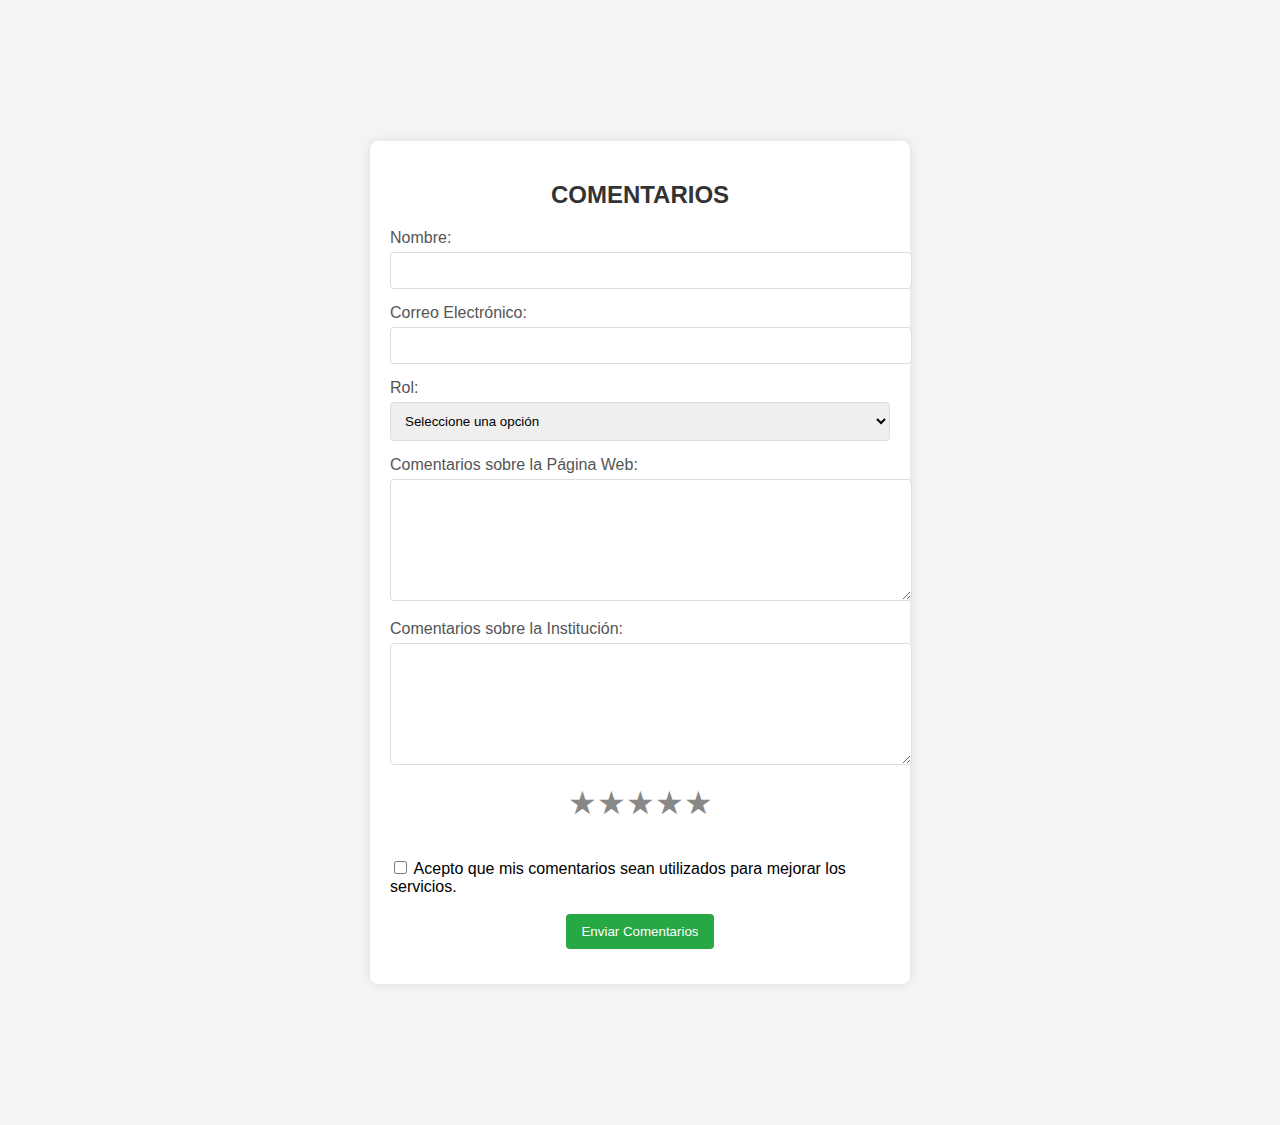
<file: Comentarios.html>
<!DOCTYPE html>
<html lang="es">
<head>
    <meta charset="UTF-8">
    <meta name="viewport" content="width=device-width, initial-scale=1.0">
    <link rel="stylesheet" href="Comentarios.css">
    <title>COMENTARIOS</title>
</head>
<body>
<div class="form-container">
    <center><h2>COMENTARIOS</h2></center>
    <form action="conexion.php" method="post">
        <div class="form-group">
            <label for="name">Nombre:</label>
            <input type="text" id="name"    name="name" required>
        </div>
        <div class="form-group">
            <label for="email">Correo Electrónico:</label>
            <input type="email" id="email-input" name="email" required>
        </div>
        <div class="form-group">
            <label for="claimReason">Rol:</label>
            <select id="claimReason" name="claimReason" required>
                <option value="">Seleccione una opción</option>
                <option value="alumno">Alumno</option>
                <option value="padre_de_familia">Padre de familia</option>
                <option value="profesor">Profesor</option>
                <option value="visitante">Visitante</option>
            </select>
        </div>
        <div class="form-group">
            <label for="webComments">Comentarios sobre la Página Web:</label>
            <textarea id="webComments" name="webComments" required></textarea>
        </div>
        <div class="form-group">
            <label for="institutionComments">Comentarios sobre la Institución:</label>
            <textarea id="institutionComments" name="institutionComments" required></textarea>
        </div>
        <!-- Calificar de 1 a 5 estrellas -->
         <center>
            <div class="ec-stars-wrapper" id="star-rating">
                <input type="hidden" id="rating" name="rating" value="">
                <a data-value="1" title="Votar con 1 estrella">&#9733;</a>
                <a data-value="2" title="Votar con 2 estrellas">&#9733;</a>
                <a data-value="3" title="Votar con 3 estrellas">&#9733;</a>
                <a data-value="4" title="Votar con 4 estrellas">&#9733;</a>
                <a data-value="5" title="Votar con 5 estrellas">&#9733;</a>
            </div>
        </center>
        <br><br>
        <label>
            <input type="checkbox" name="consent" required>
            Acepto que mis comentarios sean utilizados para mejorar los servicios.
        </label>
        <br><br>
        <center>
        <div class="form-group">
            <button type="submit" name="registro">Enviar Comentarios</button>
        </div>
        </center>
    </form>
</div>
<script src="https://cdn.jsdelivr.net/npm/bootstrap@5.3.3/dist/js/bootstrap.bundle.min.js" integrity="sha384-YvpcrYf0tY3lHB60NNkmXc5s9fDVZLESaAA55NDzOxhy9GkcIdslK1eN7N6jIeHz" crossorigin="anonymous"></script>
<!-- Script de estrellas -->
<script>
    // Selección de estrellas
    const stars = document.querySelectorAll('.ec-stars-wrapper a');
    const ratingInput = document.getElementById('rating');

    stars.forEach(star => {
        star.addEventListener('click', function(event) {
            event.preventDefault();
            // Remueve la clase seleccionada de todas las estrellas
            stars.forEach(s => s.classList.remove('selected'));
            // Agrega la clase seleccionada a las estrellas hasta la clicada
            this.classList.add('selected');
            ratingInput.value = this.getAttribute('data-value');

            // Marca todas las estrellas anteriores como seleccionadas
            let previousSiblings = this.previousElementSibling;
            while (previousSiblings) {
                previousSiblings.classList.add('selected');
                previousSiblings = previousSiblings.previousElementSibling;
            }
        });
    });
</script>
<!-- Fin de Script de estrellas -->
</body>
</html>
</file>
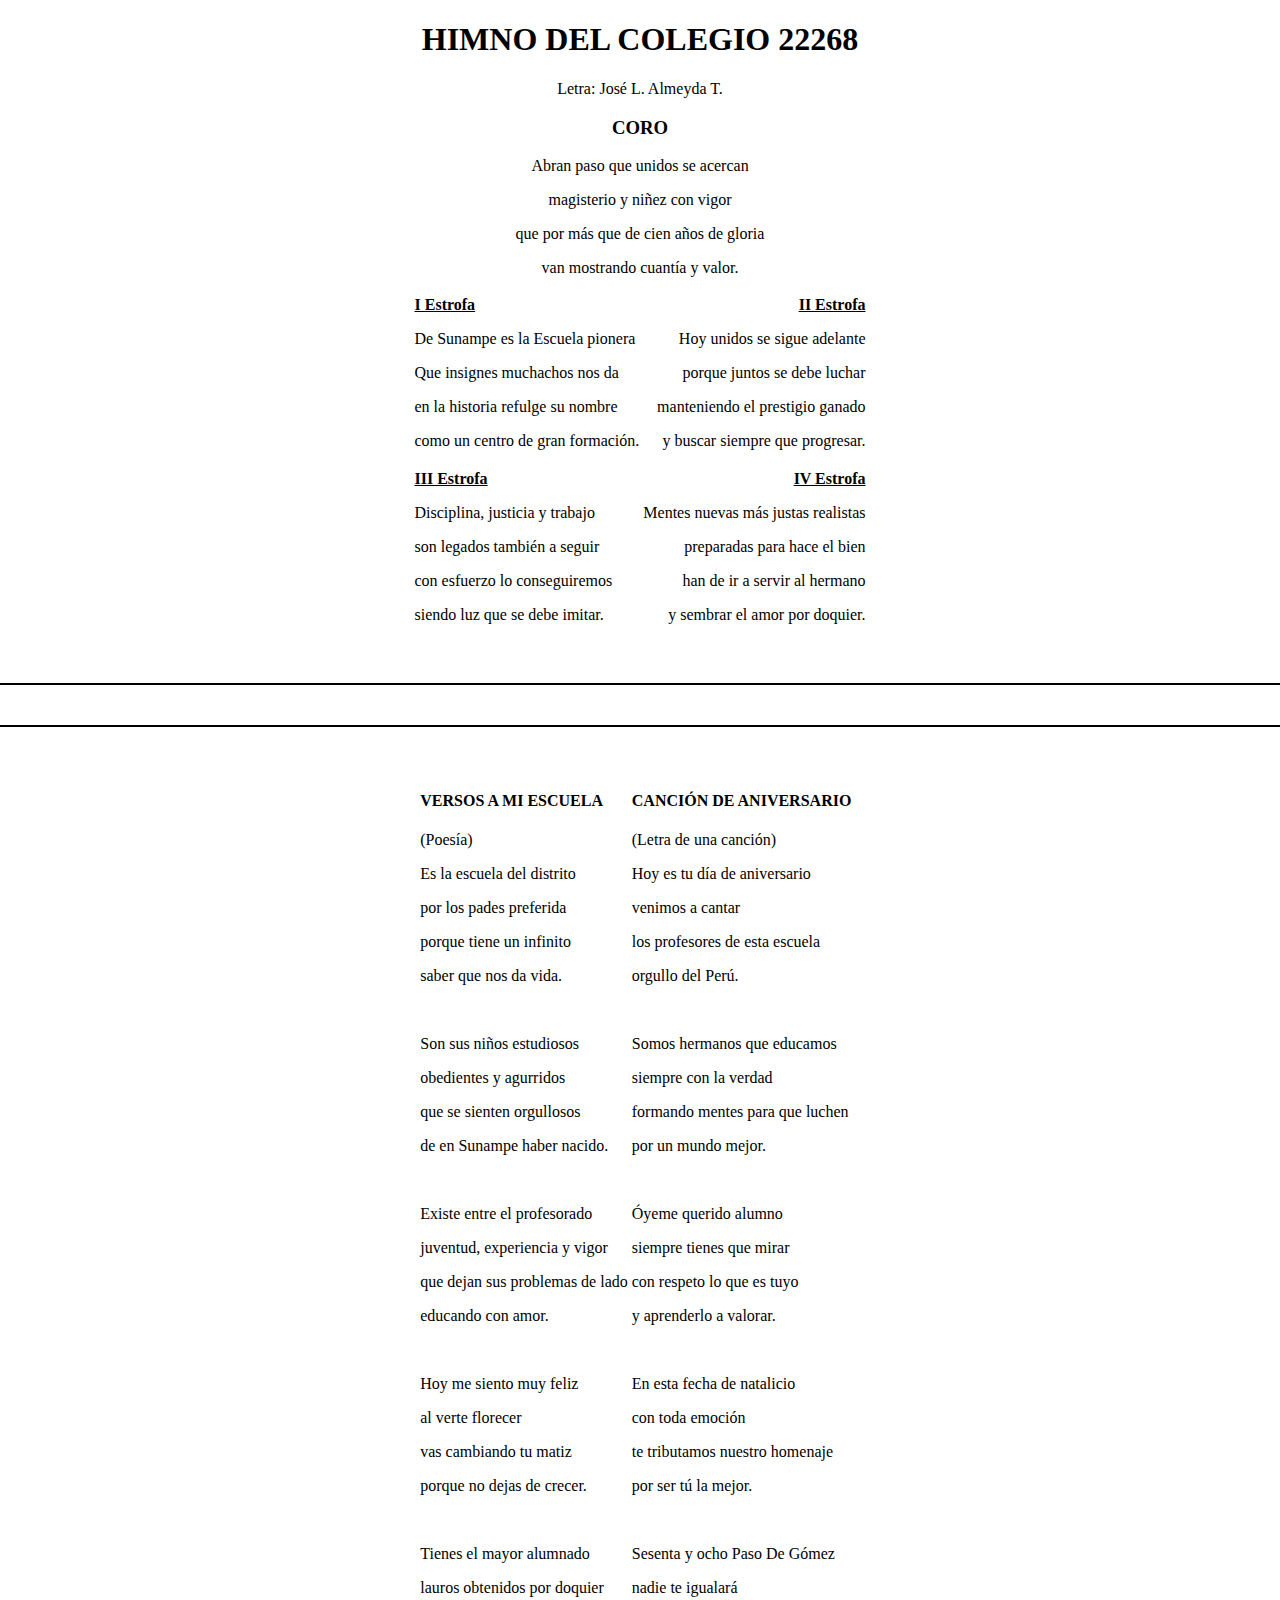
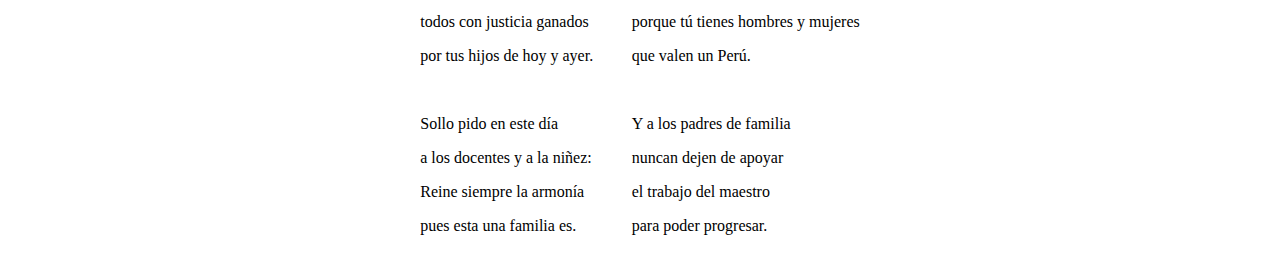
<file: himno22268.html>
<!DOCTYPE html>
<html lang="en">
<head>
    <meta charset="UTF-8">
    <meta name="viewport" content="width=device-width, initial-scale=1.0">
    <link rel="stylesheet" href="buscar.css">
    <title>himno 22268</title>
</head>
<body id="FondoHimno">
  <!-- ESTILOS PARA EL BOTÓN IR ARRIBA -->
  <style>
    #btn-arriba {
      display: none;
      position: fixed;
      bottom: 12px;
      right: 20px;
      z-index: 99;
      font-size: 12px;
      border: none;
      outline: none;
      background-color: #007bff;
      color: white;
      cursor: pointer;
      padding: 25px;
      border-radius: 50%;
    }
    #btn-arriba:hover {
      background-color: #0056b3;
    }
  </style>
  </head>
  <body>
  
  <!-- Contenido de tu página -->
  <div style="height: 1500px;"> <!-- Esto es solo para probar el scroll -->
  <!-- ESTILOS PARA EL BOTÓN IR ARRIBA -->
    <h1><center>HIMNO DEL COLEGIO 22268</center></h1>
    <center>Letra: José L. Almeyda T.</center>
    <center>
        <h3>CORO</h3>
        <p>Abran paso que unidos se acercan</p>
        <p>magisterio y niñez con vigor</p>
        <p>que por más que de cien años de gloria</p>
        <p>van mostrando cuantía y valor.</p>
    </center>
    <table align="center">
        <tr>
            <td style="text-align: left;">
                <b><u>I Estrofa</u></b>
                <p style="text-align: left;">De Sunampe es la Escuela pionera</p>
                <p style="text-align: left;">Que insignes muchachos nos da</p>
                <p style="text-align: left;">en la historia refulge su nombre</p>
                <p style="text-align: left;">como un centro de gran formación.</p>
            </td>
            <td style="text-align: right;">
                <b><u>II Estrofa</u></b>
                <p style="text-align: right;">Hoy unidos se sigue adelante</p>
                <p style="text-align: right;">porque juntos se debe luchar</p>
                <p style="text-align: right;">manteniendo el prestigio ganado</p>
                <p style="text-align: right;">y buscar siempre que progresar.</p>
            </td>
        </tr>
        <tr>
            <td style="text-align: left;">
                <b><u>III Estrofa</u></b>
                <p style="text-align: left;">Disciplina, justicia y trabajo</p>
                <p style="text-align: left;">son legados también a seguir</p>
                <p style="text-align: left;">con esfuerzo lo conseguiremos</p>
                <p style="text-align: left;">siendo luz que se debe imitar.</p>
            </td>
            <td style="text-align: right;">
                <b><u>IV Estrofa</u></b>
                <p style="text-align: right;">Mentes nuevas más justas realistas</p>
                <p style="text-align: right;">preparadas para hace el bien</p>
                <p style="text-align: right;">han de ir a servir al hermano</p>
                <p style="text-align: right;">y sembrar el amor por doquier.</p>
            </td>
        </tr>
    </table>    
    <hr><hr>
    <table align="center">
        <tr>
            <td>
                <h4>VERSOS A MI ESCUELA</h4>
                <p>(Poesía)</p>
                <p>Es la escuela del distrito</p>
                <p>por los pades preferida</p>
                <p>porque tiene un infinito</p>
                <p>saber que nos da vida.</p>
                <br>
                <p>Son sus niños estudiosos</p>
                <p>obedientes y agurridos</p>
                <p>que se sienten orgullosos</p>
                <p>de en Sunampe haber nacido.</p>
                <br>
                <p>Existe entre el profesorado</p>
                <p>juventud, experiencia y vigor</p>
                <p>que dejan sus problemas de lado</p>
                <p>educando con amor.</p>
                <br>
                <p>Hoy me siento muy feliz</p>
                <p>al verte florecer</p>
                <p>vas cambiando tu matiz</p>
                <p>porque no dejas de crecer.</p>
                <br>
                <p>Tienes el mayor alumnado</p>
                <p>lauros obtenidos por doquier</p>
                <p>todos con justicia ganados</p>
                <p>por tus hijos de hoy y ayer.</p>
                <br>
                <p>Sollo pido en este día</p>
                <p>a los docentes y a la niñez:</p>
                <p>Reine siempre la armonía</p>
                <p>pues esta una familia es.</p>
            </td>
            <td>
                <h4>CANCIÓN DE ANIVERSARIO</h4>
                <p>(Letra de una canción)</p>
                <p>Hoy es tu día de aniversario</p>
                <p>venimos a cantar</p>
                <p>los profesores de esta escuela</p>
                <p>orgullo del Perú.</p>
                <br>
                <p>Somos hermanos que educamos</p>
                <p>siempre con la verdad</p>
                <p>formando mentes para que luchen</p>
                <p>por un mundo mejor.</p>
                <br>
                <p>Óyeme querido alumno</p>
                <p>siempre tienes que mirar</p>
                <p>con respeto lo que es tuyo</p>
                <p>y aprenderlo a valorar.</p>
                <br>
                <p>En esta fecha de natalicio</p>
                <p>con toda emoción</p>
                <p>te tributamos nuestro homenaje</p>
                <p>por ser tú la mejor.</p>
                <br>
                <p>Sesenta y ocho Paso De Gómez</p>
                <p>nadie te igualará</p>
                <p>porque tú tienes hombres y mujeres</p>
                <p>que valen un Perú.</p>
                <br>
                <p>Y a los padres de familia</p>
                <p>nuncan dejen de apoyar</p>
                <p>el trabajo del maestro</p>
                <p>para poder progresar.</p>
            </td>
        </tr>
        <tr>
            <td>
            </td>
            <td>

            </td>
        </tr>
    </table>
<script src="https://cdn.jsdelivr.net/npm/bootstrap@5.3.3/dist/js/bootstrap.bundle.min.js" integrity="sha384-YvpcrYf0tY3lHB60NNkmXc5s9fDVZLESaAA55NDzOxhy9GkcIdslK1eN7N6jIeHz" crossorigin="anonymous"></script>
<!-- Botón para ir arriba -->
<button onclick="irArriba()" id="btn-arriba" title="Ir arriba">↑</button>

<script>
// Mostrar el botón cuando el usuario haga scroll hacia abajo
window.onscroll = function() {scrollFunction()};

function scrollFunction() {
  if (document.body.scrollTop > 20 || document.documentElement.scrollTop > 20) {
    document.getElementById("btn-arriba").style.display = "block";
  } else {
    document.getElementById("btn-arriba").style.display = "none";
  }
}

// Función para hacer scroll hacia arriba
function irArriba() {
  document.body.scrollTop = 0; // Para Safari
  document.documentElement.scrollTop = 0; // Para Chrome, Firefox, IE y Opera
}
</script>
</body>
</html>
</file>
<file: Comentarios.css>
body {
    font-family: Arial, sans-serif;
    background-color: #f4f4f4;
    margin: 0;
    padding: 0;
    display: flex;
    justify-content: center;
    align-items: center;
    height: 125vh;
}
.form-container {
    background-color: #fff;
    padding: 20px;
    border-radius: 8px;
    box-shadow: 0 0 10px rgba(0, 0, 0, 0.1);
    max-width: 500px;
    width: 100%;
}
.form-container h2 {
    margin-bottom: 20px;
    color: #333;
}
.form-group {
    margin-bottom: 15px;
}
.form-group label {
    display: block;
    margin-bottom: 5px;
    color: #555;
}
.form-group input, .form-group select, .form-group textarea {
    width: 100%;
    padding: 10px;
    border: 1px solid #ddd;
    border-radius: 4px;
}
.form-group textarea {
    resize: vertical;
    height: 100px;
}
.form-group button {
    background-color: #28a745;
    color: #fff;
    padding: 10px 15px;
    border: none;
    border-radius: 4px;
    cursor: pointer;
}
.form-group button:hover {
    background-color: #218838;
}

.ec-stars-wrapper {
	font-size: 0;
	display: inline-block;
}
.ec-stars-wrapper a {
	text-decoration: none;
	display: inline-block;
	font-size: 32px;
	font-size: 2rem;
	color: #888;
    cursor: pointer;
}

.ec-stars-wrapper:hover a {
	color: yellow;
}
.ec-stars-wrapper a.selected {
    color: gold;
    }
.ec-stars-wrapper > a:hover ~ a {
	color: #888;
}
</file>
<file: buscar.css>
body, div, fieldset{
     margin: 0;
     padding: 0;
     border: 0;
     font-size: 100%;
     font: inherit;
 }
 .cajabuscar {
     float: none;
     width: 100%;
     max-width: 90vw;
     margin-bottom: 25px;
     margin-top: 29px;
     margin-left: auto;
     margin-right: auto;
     display: inline-block;
     text-align: left;
 }
 #buscarform {
     padding: 0;
     float: left;
     clear: both;
     width: 100%;
     position: relative;
 }
 #buscarform fieldset { float: left }

 #buscarform .search {
     font-size: 20px;
     top: 0px;
     color: #FFF;
     background: #33BCF2;
     position: absolute;
     right: 0;
     top: 0;
     padding: 9px;
     height: 42px;
     width: 50px;
     text-align: center;
 }
 #buscarform fieldset { width: 100% }

 #s {
     width: 100%;
     background-color: #fff;
     float: left;
     padding: 8px 0;
     text-indent: 10px;
     color: #555555;
     border: 1px solid #fff; 
     box-sizing: border-box;
     height: 42px;
 }

 .button{
     right: 0;
     top: 0;
     padding: 9px 0;
     float: right;
     border: 0;
     width: 42px;
     height: 42px;
     cursor: pointer;
     text-align: center;
     padding-top: 10px;
     color: #a4a4a4;
     transition: all 0.25s linear;
     background: transparent;
     z-index: 10;
     position: absolute;
     border: 0;
     vertical-align: top;
 }
/* Diseño de los Hipervínculos */
#reseña{
    color: black;
    cursor:pointer;
}
#reseña:hover{
    color: blue;
}
#himno{
    color: black;
    cursor: pointer;
}
#himno:hover{
    color: blue;
}
#historia{
    color: black;
    cursor:pointer;
}
#historia:hover{
    color: blue;
}
/* Fin diseño de los Hipervínculos */
/* Fondo de Himno */
#FondoHimno{
    background-image: url(https://static.vecteezy.com/system/resources/thumbnails/003/031/766/small/light-blue-wide-background-with-radial-blurred-gradient-abstract-free-vector.jpg);
    background-repeat: no-repeat;
    background-attachment: fixed;
    background-size: cover;
}
/* Fin de fondo de Himno */
/* Botón hacia arriba */
#btn-arriba {
    display: none;
    position: fixed;
    bottom: 25px;
    right: 20px;
    z-index: 99;
    font-size: 24px; /* Ajusta el tamaño del ícono o texto */
    width: 50px; /* Define el ancho del botón */
    height: 50px; /* Define el alto del botón para que sea igual al ancho */
    border: none;
    outline: none;
    background-color: #007bff;
    color: white;
    cursor: pointer;
    border-radius: 50%; /* Hace que el botón sea circular */
    display: flex;
    align-items: center;
    justify-content: center; /* Centra el contenido dentro del círculo */
    box-shadow: 0 4px 8px rgba(0, 0, 0, 0.2); /* Añade una sombra para un mejor aspecto */
}
/* Fin botón hacia arriba */
/* Botón de Comentarios */
.boton-enviar {
    background-color: #28a745; /* Color de fondo verde */
    color: white;
    padding: 12px 24px;
    border: none;
    border-radius: 30px; /* Bordes bien redondeados */
    cursor: pointer;
    font-size: 18px;
    text-transform: uppercase;
    box-shadow: 0px 4px 6px rgba(0, 0, 0, 0.1); /* Sombra sutil */
    transition: transform 0.2s ease; /* Efecto de movimiento al pasar el cursor */
}
.boton-enviar:hover {
    transform: translateY(-2px); /* Mueve el botón ligeramente hacia arriba */
    background-color: #218838; /* Color más oscuro al pasar el cursor */
}
/* Fin botón de Comentarios */
/* Diseño del Título */
#titulo {
    text-align: left; 
    font-family: Arial Black; 
    font-weight: bold; font-size: 30px; 
    background: black; 
    -webkit-background-clip: text; 
    -moz-background-clip: text; 
    background-clip: text; 
    color: transparent; 
    text-shadow: 0px 3px 3px rgba(black, black, black, black),0px -1px 1px rgba(0,0,0,0.3);
    text-align: center;
    font-size: 65px;
    }
/* Fin diseño del Título */
#FondoPW {
    background-image: url(https://crehana-blog.s3.amazonaws.com/media/filer_public/6d/24/6d24bdce-687a-43b0-a881-f707da5a5932/fondos-powerpoint-colores-pasteles-2.jpg);
    background-repeat: no-repeat;
    background-attachment: fixed;
    background-size: cover;
}
hr {
    border: none;
    height: 2px;
    background-color: black;
    margin: 40px 0;
}

/*CSS para el Card de abajo*/


.cta {
	--shadowColor: 187 60% 40%;
	display: flex;
	flex-wrap: wrap;
	background: rgb(108, 187, 232);
	max-width: 50rem;
	width: 100%;
	box-shadow: 0.65rem 0.65rem 0 hsl(var(--shadowColor) / 1);
	border-radius: 0.8rem;
	overflow: hidden;
	border: 0.5rem solid;
}

.cta img {
	aspect-ratio: 3 / 2;
	object-fit: cover;
	flex: 1 1 300px;
	outline: 0.5rem solid;
}

.cta__text-column {
	padding: min(2rem, 5vw) min(2rem, 5vw) min(2.5rem, 5vw);
	flex: 1 0 50%;
}

.cta__text-column > * + * {
	margin: min(1.5rem, 2.5vw) 0 0 0;
}

.cta a {
	display: inline-block;
	color: black;
	padding: 0.5rem 1rem;
	text-decoration: none;
	background: rgb(18, 63, 212);
	border-radius: 0.6rem;
	font-weight: 700;
	border: 0.35rem solid;
}
</file>
